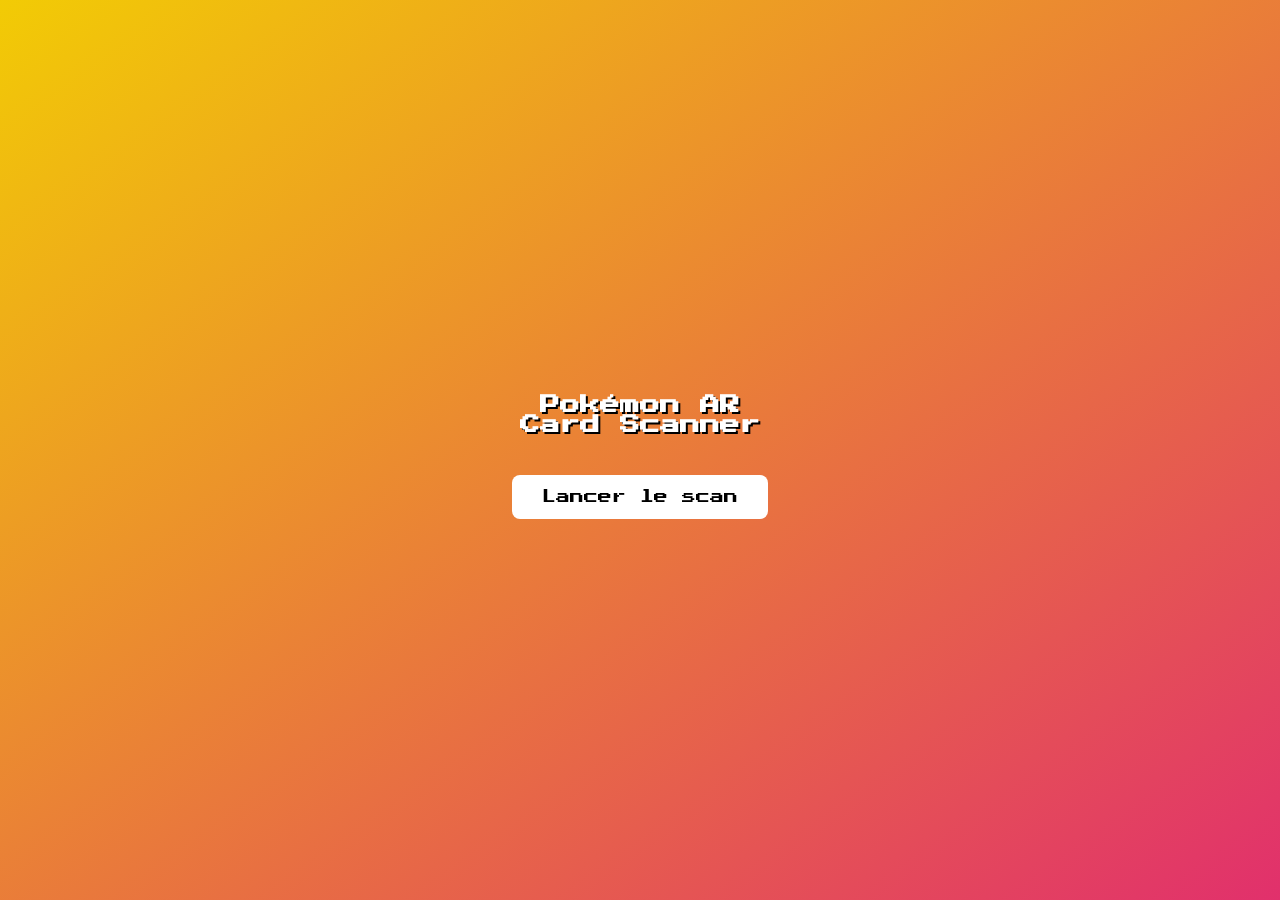
<file: index.html>
<!DOCTYPE html>
<html lang="fr">
<head>
  <meta charset="UTF-8" />
  <meta name="viewport" content="width=device-width, initial-scale=1.0" />
  <title>Pokémon AR Scanner</title>
  <link href="https://fonts.googleapis.com/css2?family=Press+Start+2P&display=swap" rel="stylesheet">
  <link rel="stylesheet" href="style.css">
</head>
<body>
  <h1>Pokémon AR<br>Card Scanner</h1>
  <button onclick="window.location.href='scan.html'">Lancer le scan</button>
</body>
</html>
</file>
<file: style.css>
body {
    margin: 0;
    padding: 0;
    background: linear-gradient(145deg, #f2cb05, #e1306c);
    color: white;
    font-family: 'Press Start 2P', cursive;
    display: flex;
    flex-direction: column;
    align-items: center;
    justify-content: center;
    height: 100vh;
    text-align: center;
  }
  
  h1 {
    font-size: 20px;
    margin-bottom: 40px;
    text-shadow: 2px 2px #000;
  }
  
  button {
    padding: 15px 30px;
    font-size: 14px;
    font-family: inherit;
    background: #fff;
    color: #000;
    border: none;
    border-radius: 8px;
    cursor: pointer;
    transition: transform 0.2s, background 0.3s;
  }
  
  button:hover {
    transform: scale(1.05);
    background: #f2f2f2;
  }
</file>
